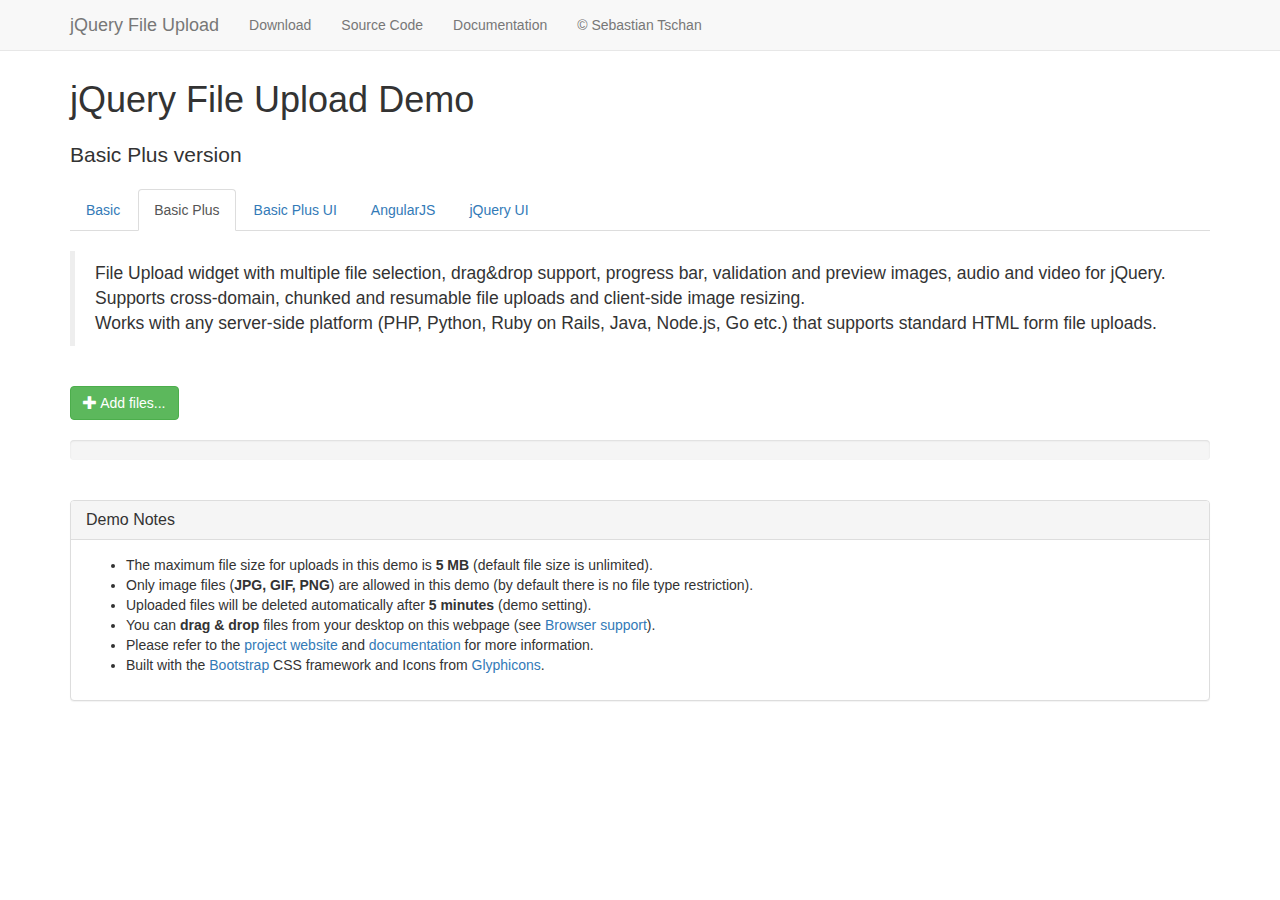
<file: connexus/basic-plus.html>
<!DOCTYPE HTML>
<!--
/*
 * jQuery File Upload Plugin Basic Plus Demo 1.4.0
 * https://github.com/blueimp/jQuery-File-Upload
 *
 * Copyright 2013, Sebastian Tschan
 * https://blueimp.net
 *
 * Licensed under the MIT license:
 * http://www.opensource.org/licenses/MIT
 */
-->
<html lang="en">
<head>
<!-- Force latest IE rendering engine or ChromeFrame if installed -->
<!--[if IE]><meta http-equiv="X-UA-Compatible" content="IE=edge,chrome=1"><![endif]-->
<meta charset="utf-8">
<title>jQuery File Upload Demo - Basic Plus version</title>
<meta name="description" content="File Upload widget with multiple file selection, drag&amp;drop support, progress bar, validation and preview images, audio and video for jQuery. Supports cross-domain, chunked and resumable file uploads. Works with any server-side platform (Google App Engine, PHP, Python, Ruby on Rails, Java, etc.) that supports standard HTML form file uploads.">
<meta name="viewport" content="width=device-width, initial-scale=1.0">
<!-- Bootstrap styles -->
<link rel="stylesheet" href="//netdna.bootstrapcdn.com/bootstrap/3.2.0/css/bootstrap.min.css">
<!-- Generic page styles -->
<link rel="stylesheet" href="css/style.css">
<!-- CSS to style the file input field as button and adjust the Bootstrap progress bars -->
<link rel="stylesheet" href="css/jquery.fileupload.css">
</head>
<body>
<div class="navbar navbar-default navbar-fixed-top">
    <div class="container">
        <div class="navbar-header">
            <button type="button" class="navbar-toggle" data-toggle="collapse" data-target=".navbar-fixed-top .navbar-collapse">
                <span class="icon-bar"></span>
                <span class="icon-bar"></span>
                <span class="icon-bar"></span>
            </button>
            <a class="navbar-brand" href="https://github.com/blueimp/jQuery-File-Upload">jQuery File Upload</a>
        </div>
        <div class="navbar-collapse collapse">
            <ul class="nav navbar-nav">
                <li><a href="https://github.com/blueimp/jQuery-File-Upload/tags">Download</a></li>
                <li><a href="https://github.com/blueimp/jQuery-File-Upload">Source Code</a></li>
                <li><a href="https://github.com/blueimp/jQuery-File-Upload/wiki">Documentation</a></li>
                <li><a href="https://blueimp.net">&copy; Sebastian Tschan</a></li>
            </ul>
        </div>
    </div>
</div>
<div class="container">
    <h1>jQuery File Upload Demo</h1>
    <h2 class="lead">Basic Plus version</h2>
    <ul class="nav nav-tabs">
        <li><a href="basic.html">Basic</a></li>
        <li class="active"><a href="basic-plus.html">Basic Plus</a></li>
        <li><a href="index.html">Basic Plus UI</a></li>
        <li><a href="angularjs.html">AngularJS</a></li>
        <li><a href="jquery-ui.html">jQuery UI</a></li>
    </ul>
    <br>
    <blockquote>
        <p>File Upload widget with multiple file selection, drag&amp;drop support, progress bar, validation and preview images, audio and video for jQuery.<br>
        Supports cross-domain, chunked and resumable file uploads and client-side image resizing.<br>
        Works with any server-side platform (PHP, Python, Ruby on Rails, Java, Node.js, Go etc.) that supports standard HTML form file uploads.</p>
    </blockquote>
    <br>
    <!-- The fileinput-button span is used to style the file input field as button -->
    <span class="btn btn-success fileinput-button">
        <i class="glyphicon glyphicon-plus"></i>
        <span>Add files...</span>
        <!-- The file input field used as target for the file upload widget -->
        <input id="fileupload" type="file" name="files[]" multiple>
    </span>
    <br>
    <br>
    <!-- The global progress bar -->
    <div id="progress" class="progress">
        <div class="progress-bar progress-bar-success"></div>
    </div>
    <!-- The container for the uploaded files -->
    <div id="files" class="files"></div>
    <br>
    <div class="panel panel-default">
        <div class="panel-heading">
            <h3 class="panel-title">Demo Notes</h3>
        </div>
        <div class="panel-body">
            <ul>
                <li>The maximum file size for uploads in this demo is <strong>5 MB</strong> (default file size is unlimited).</li>
                <li>Only image files (<strong>JPG, GIF, PNG</strong>) are allowed in this demo (by default there is no file type restriction).</li>
                <li>Uploaded files will be deleted automatically after <strong>5 minutes</strong> (demo setting).</li>
                <li>You can <strong>drag &amp; drop</strong> files from your desktop on this webpage (see <a href="https://github.com/blueimp/jQuery-File-Upload/wiki/Browser-support">Browser support</a>).</li>
                <li>Please refer to the <a href="https://github.com/blueimp/jQuery-File-Upload">project website</a> and <a href="https://github.com/blueimp/jQuery-File-Upload/wiki">documentation</a> for more information.</li>
                <li>Built with the <a href="http://getbootstrap.com/">Bootstrap</a> CSS framework and Icons from <a href="http://glyphicons.com/">Glyphicons</a>.</li>
            </ul>
        </div>
    </div>
</div>
<script src="//ajax.googleapis.com/ajax/libs/jquery/1.11.1/jquery.min.js"></script>
<!-- The jQuery UI widget factory, can be omitted if jQuery UI is already included -->
<script src="js/vendor/jquery.ui.widget.js"></script>
<!-- The Load Image plugin is included for the preview images and image resizing functionality -->
<script src="//blueimp.github.io/JavaScript-Load-Image/js/load-image.all.min.js"></script>
<!-- The Canvas to Blob plugin is included for image resizing functionality -->
<script src="//blueimp.github.io/JavaScript-Canvas-to-Blob/js/canvas-to-blob.min.js"></script>
<!-- Bootstrap JS is not required, but included for the responsive demo navigation -->
<script src="//netdna.bootstrapcdn.com/bootstrap/3.2.0/js/bootstrap.min.js"></script>
<!-- The Iframe Transport is required for browsers without support for XHR file uploads -->
<script src="js/jquery.iframe-transport.js"></script>
<!-- The basic File Upload plugin -->
<script src="js/jquery.fileupload.js"></script>
<!-- The File Upload processing plugin -->
<script src="js/jquery.fileupload-process.js"></script>
<!-- The File Upload image preview & resize plugin -->
<script src="js/jquery.fileupload-image.js"></script>
<!-- The File Upload audio preview plugin -->
<script src="js/jquery.fileupload-audio.js"></script>
<!-- The File Upload video preview plugin -->
<script src="js/jquery.fileupload-video.js"></script>
<!-- The File Upload validation plugin -->
<script src="js/jquery.fileupload-validate.js"></script>
<script>
/*jslint unparam: true, regexp: true */
/*global window, $ */
$(function () {
    'use strict';
    // Change this to the location of your server-side upload handler:
    var url = window.location.hostname === 'blueimp.github.io' ?
                '//jquery-file-upload.appspot.com/' : 'server/php/',
        uploadButton = $('<button/>')
            .addClass('btn btn-primary')
            .prop('disabled', true)
            .text('Processing...')
            .on('click', function () {
                var $this = $(this),
                    data = $this.data();
                $this
                    .off('click')
                    .text('Abort')
                    .on('click', function () {
                        $this.remove();
                        data.abort();
                    });
                data.submit().always(function () {
                    $this.remove();
                });
            });
    $('#fileupload').fileupload({
        url: url,
        dataType: 'json',
        autoUpload: false,
        acceptFileTypes: /(\.|\/)(gif|jpe?g|png)$/i,
        maxFileSize: 5000000, // 5 MB
        // Enable image resizing, except for Android and Opera,
        // which actually support image resizing, but fail to
        // send Blob objects via XHR requests:
        disableImageResize: /Android(?!.*Chrome)|Opera/
            .test(window.navigator.userAgent),
        previewMaxWidth: 100,
        previewMaxHeight: 100,
        previewCrop: true
    }).on('fileuploadadd', function (e, data) {
        data.context = $('<div/>').appendTo('#files');
        $.each(data.files, function (index, file) {
            var node = $('<p/>')
                    .append($('<span/>').text(file.name));
            if (!index) {
                node
                    .append('<br>')
                    .append(uploadButton.clone(true).data(data));
            }
            node.appendTo(data.context);
        });
    }).on('fileuploadprocessalways', function (e, data) {
        var index = data.index,
            file = data.files[index],
            node = $(data.context.children()[index]);
        if (file.preview) {
            node
                .prepend('<br>')
                .prepend(file.preview);
        }
        if (file.error) {
            node
                .append('<br>')
                .append($('<span class="text-danger"/>').text(file.error));
        }
        if (index + 1 === data.files.length) {
            data.context.find('button')
                .text('Upload')
                .prop('disabled', !!data.files.error);
        }
    }).on('fileuploadprogressall', function (e, data) {
        var progress = parseInt(data.loaded / data.total * 100, 10);
        $('#progress .progress-bar').css(
            'width',
            progress + '%'
        );
    }).on('fileuploaddone', function (e, data) {
        $.each(data.result.files, function (index, file) {
            if (file.url) {
                var link = $('<a>')
                    .attr('target', '_blank')
                    .prop('href', file.url);
                $(data.context.children()[index])
                    .wrap(link);
            } else if (file.error) {
                var error = $('<span class="text-danger"/>').text(file.error);
                $(data.context.children()[index])
                    .append('<br>')
                    .append(error);
            }
        });
    }).on('fileuploadfail', function (e, data) {
        $.each(data.files, function (index) {
            var error = $('<span class="text-danger"/>').text('File upload failed.');
            $(data.context.children()[index])
                .append('<br>')
                .append(error);
        });
    }).prop('disabled', !$.support.fileInput)
        .parent().addClass($.support.fileInput ? undefined : 'disabled');
});
</script>
</body> 
</html>
</file>
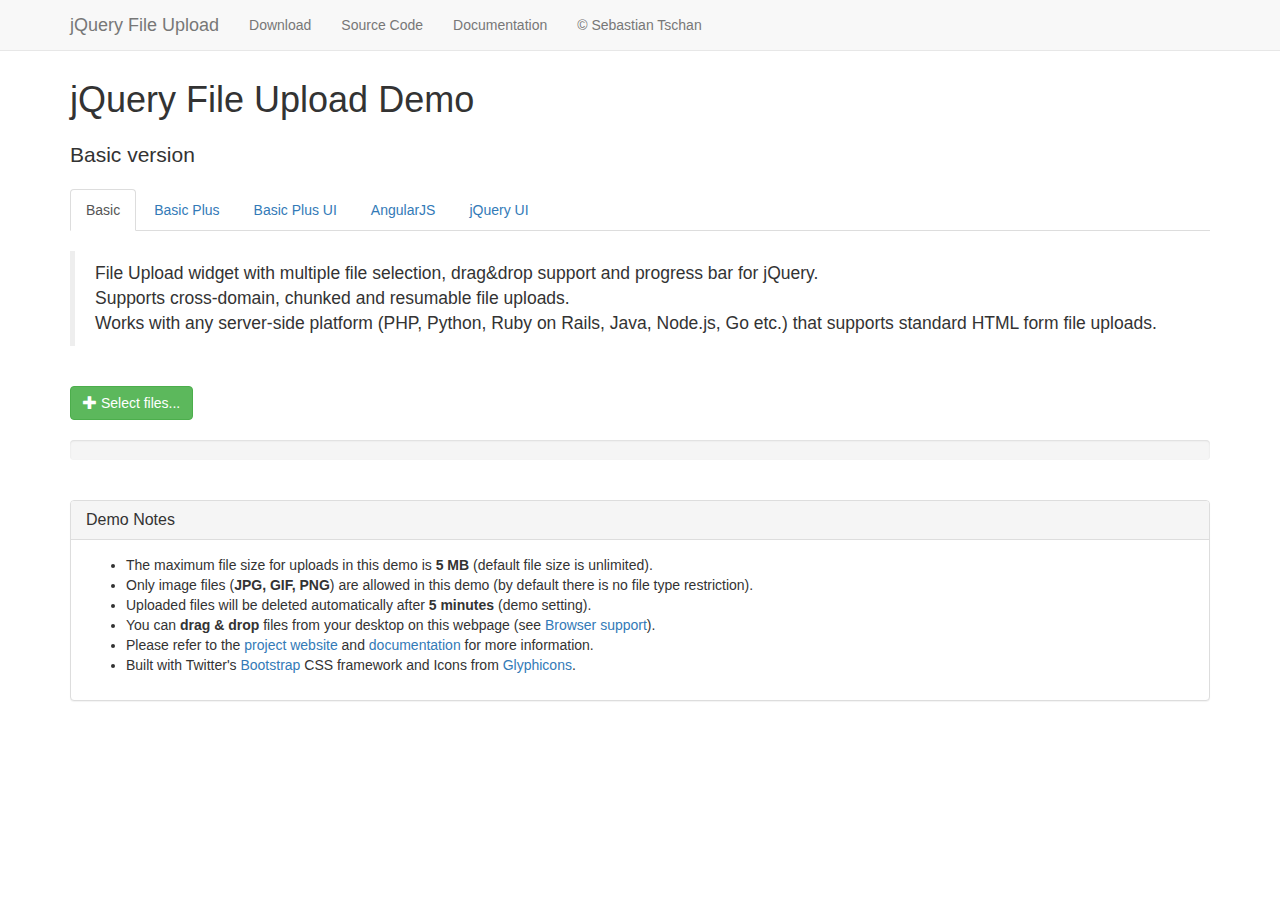
<file: connexus/basic.html>
<!DOCTYPE HTML>
<!--
/*
 * jQuery File Upload Plugin Basic Demo 1.3.0
 * https://github.com/blueimp/jQuery-File-Upload
 *
 * Copyright 2013, Sebastian Tschan
 * https://blueimp.net
 *
 * Licensed under the MIT license:
 * http://www.opensource.org/licenses/MIT
 */
-->
<html lang="en">
<head>
<!-- Force latest IE rendering engine or ChromeFrame if installed -->
<!--[if IE]><meta http-equiv="X-UA-Compatible" content="IE=edge,chrome=1"><![endif]-->
<meta charset="utf-8">
<title>jQuery File Upload Demo - Basic version</title>
<meta name="description" content="File Upload widget with multiple file selection, drag&amp;drop support and progress bar for jQuery. Supports cross-domain, chunked and resumable file uploads. Works with any server-side platform (PHP, Python, Ruby on Rails, Java, Node.js, Go etc.) that supports standard HTML form file uploads.">
<meta name="viewport" content="width=device-width, initial-scale=1.0">
<!-- Bootstrap styles -->
<link rel="stylesheet" href="//netdna.bootstrapcdn.com/bootstrap/3.2.0/css/bootstrap.min.css">
<!-- Generic page styles -->
<link rel="stylesheet" href="css/style.css">
<!-- CSS to style the file input field as button and adjust the Bootstrap progress bars -->
<link rel="stylesheet" href="css/jquery.fileupload.css">
</head>
<body>
<div class="navbar navbar-default navbar-fixed-top">
    <div class="container">
        <div class="navbar-header">
            <button type="button" class="navbar-toggle" data-toggle="collapse" data-target=".navbar-fixed-top .navbar-collapse">
                <span class="icon-bar"></span>
                <span class="icon-bar"></span>
                <span class="icon-bar"></span>
            </button>
            <a class="navbar-brand" href="https://github.com/blueimp/jQuery-File-Upload">jQuery File Upload</a>
        </div>
        <div class="navbar-collapse collapse">
            <ul class="nav navbar-nav">
                <li><a href="https://github.com/blueimp/jQuery-File-Upload/tags">Download</a></li>
                <li><a href="https://github.com/blueimp/jQuery-File-Upload">Source Code</a></li>
                <li><a href="https://github.com/blueimp/jQuery-File-Upload/wiki">Documentation</a></li>
                <li><a href="https://blueimp.net">&copy; Sebastian Tschan</a></li>
            </ul>
        </div>
    </div>
</div>
<div class="container">
    <h1>jQuery File Upload Demo</h1>
    <h2 class="lead">Basic version</h2>
    <ul class="nav nav-tabs">
        <li class="active"><a href="basic.html">Basic</a></li>
        <li><a href="basic-plus.html">Basic Plus</a></li>
        <li><a href="index.html">Basic Plus UI</a></li>
        <li><a href="angularjs.html">AngularJS</a></li>
        <li><a href="jquery-ui.html">jQuery UI</a></li>
    </ul>
    <br>
    <blockquote>
        <p>File Upload widget with multiple file selection, drag&amp;drop support and progress bar for jQuery.<br>
        Supports cross-domain, chunked and resumable file uploads.<br>
        Works with any server-side platform (PHP, Python, Ruby on Rails, Java, Node.js, Go etc.) that supports standard HTML form file uploads.</p>
    </blockquote>
    <br>
    <!-- The fileinput-button span is used to style the file input field as button -->
    <span class="btn btn-success fileinput-button">
        <i class="glyphicon glyphicon-plus"></i>
        <span>Select files...</span>
        <!-- The file input field used as target for the file upload widget -->
        <input id="fileupload" type="file" name="files[]" multiple>
    </span>
    <br>
    <br>
    <!-- The global progress bar -->
    <div id="progress" class="progress">
        <div class="progress-bar progress-bar-success"></div>
    </div>
    <!-- The container for the uploaded files -->
    <div id="files" class="files"></div>
    <br>
    <div class="panel panel-default">
        <div class="panel-heading">
            <h3 class="panel-title">Demo Notes</h3>
        </div>
        <div class="panel-body">
            <ul>
                <li>The maximum file size for uploads in this demo is <strong>5 MB</strong> (default file size is unlimited).</li>
                <li>Only image files (<strong>JPG, GIF, PNG</strong>) are allowed in this demo (by default there is no file type restriction).</li>
                <li>Uploaded files will be deleted automatically after <strong>5 minutes</strong> (demo setting).</li>
                <li>You can <strong>drag &amp; drop</strong> files from your desktop on this webpage (see <a href="https://github.com/blueimp/jQuery-File-Upload/wiki/Browser-support">Browser support</a>).</li>
                <li>Please refer to the <a href="https://github.com/blueimp/jQuery-File-Upload">project website</a> and <a href="https://github.com/blueimp/jQuery-File-Upload/wiki">documentation</a> for more information.</li>
                <li>Built with Twitter's <a href="http://twitter.github.com/bootstrap/">Bootstrap</a> CSS framework and Icons from <a href="http://glyphicons.com/">Glyphicons</a>.</li>
            </ul>
        </div>
    </div>
</div>
<script src="//ajax.googleapis.com/ajax/libs/jquery/1.11.1/jquery.min.js"></script>
<!-- The jQuery UI widget factory, can be omitted if jQuery UI is already included -->
<script src="js/vendor/jquery.ui.widget.js"></script>
<!-- The Iframe Transport is required for browsers without support for XHR file uploads -->
<script src="js/jquery.iframe-transport.js"></script>
<!-- The basic File Upload plugin -->
<script src="js/jquery.fileupload.js"></script>
<!-- Bootstrap JS is not required, but included for the responsive demo navigation -->
<script src="//netdna.bootstrapcdn.com/bootstrap/3.2.0/js/bootstrap.min.js"></script>
<script>
/*jslint unparam: true */
/*global window, $ */
$(function () {
    'use strict';
    // Change this to the location of your server-side upload handler:
    var url = window.location.hostname === 'blueimp.github.io' ?
                '//jquery-file-upload.appspot.com/' : 'server/php/';
    $('#fileupload').fileupload({
        url: url,
        dataType: 'json',
        done: function (e, data) {
            $.each(data.result.files, function (index, file) {
                $('<p/>').text(file.name).appendTo('#files');
            });
        },
        progressall: function (e, data) {
            var progress = parseInt(data.loaded / data.total * 100, 10);
            $('#progress .progress-bar').css(
                'width',
                progress + '%'
            );
        }
    }).prop('disabled', !$.support.fileInput)
        .parent().addClass($.support.fileInput ? undefined : 'disabled');
});
</script>
</body> 
</html>
</file>
<file: connexus/css/style.css>
@charset "UTF-8";
/*
 * jQuery File Upload Plugin CSS Example 8.8.2
 * https://github.com/blueimp/jQuery-File-Upload
 *
 * Copyright 2013, Sebastian Tschan
 * https://blueimp.net
 *
 * Licensed under the MIT license:
 * http://www.opensource.org/licenses/MIT
 */

body {
  padding-top: 60px;
}
</file>
